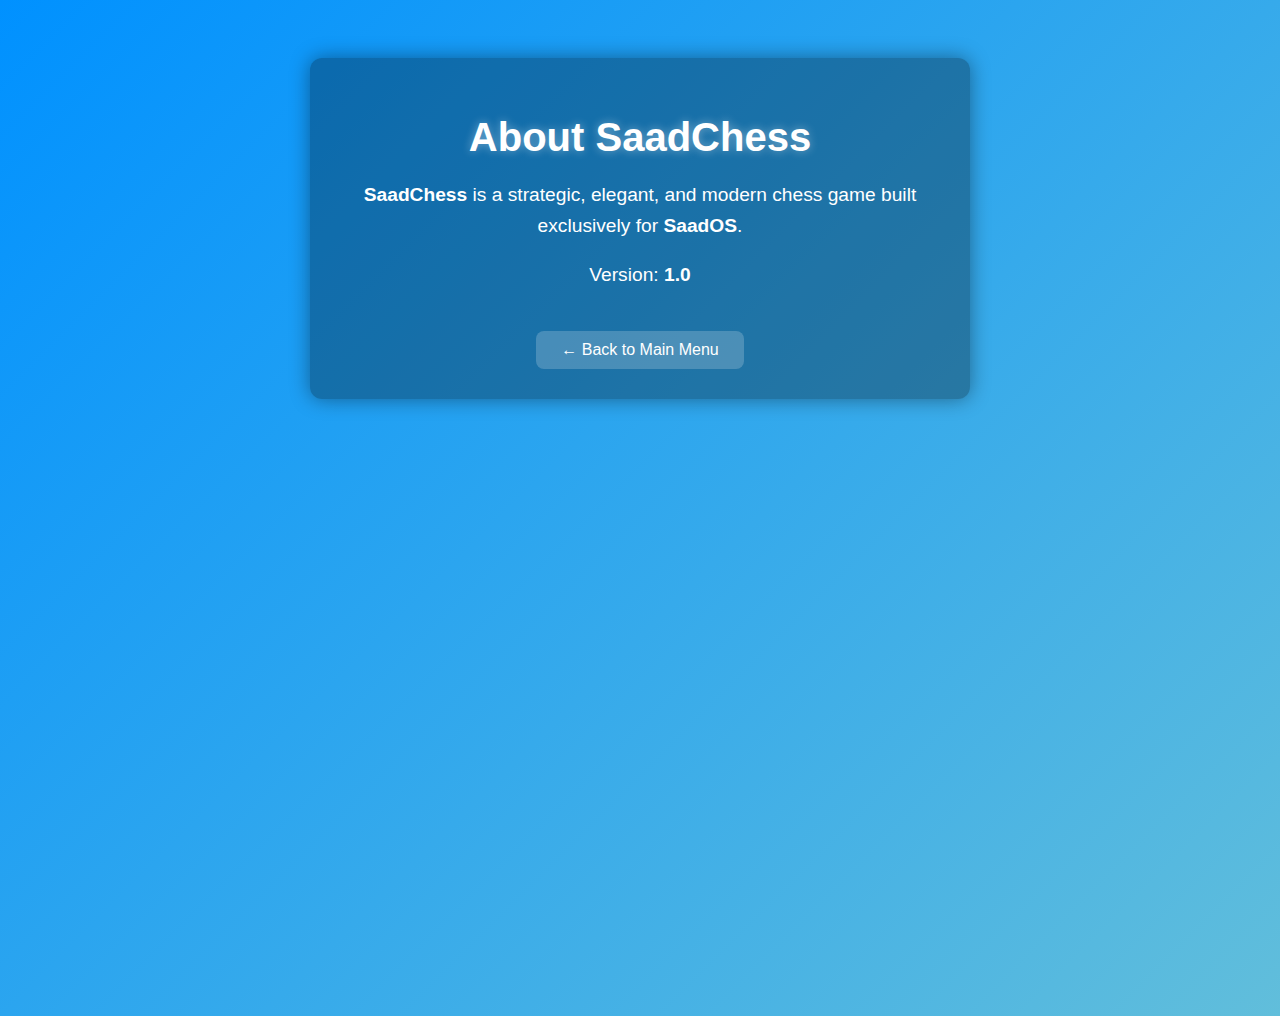
<file: softwares/SaadChess/about.html>
<!DOCTYPE html>
<html lang="en">
<head>
  <meta charset="UTF-8">
  <meta name="viewport" content="width=device-width, initial-scale=1.0">
  <title>About — SaadChess</title>
  <style>
    :root {
      --primary: #0091ff;
      --secondary: #61bedb;
      --bg: #1a1a1a;
      --text: #ffffff;
    }

    body {
      background: linear-gradient(135deg, var(--primary) 0%, var(--secondary) 100%);
      color: var(--text);
      font-family: "Segoe UI", sans-serif;
      text-align: center;
      padding: 50px;
      min-height: 100vh;
    }

    .card {
      background-color: rgba(0, 0, 0, 0.3);
      padding: 30px;
      border-radius: 12px;
      max-width: 600px;
      margin: auto;
      box-shadow: 0 0 20px rgba(0, 0, 0, 0.4);
      animation: fadeIn 1.5s ease-in-out;
    }

    h1 {
      font-size: 2.5em;
      margin-bottom: 20px;
      text-shadow: 0 0 10px rgba(255,255,255,0.4);
    }

    p {
      font-size: 1.2em;
      line-height: 1.6;
      margin-bottom: 15px;
    }

    a {
      display: inline-block;
      margin-top: 25px;
      background-color: rgba(255, 255, 255, 0.2);
      color: white;
      padding: 10px 25px;
      border-radius: 8px;
      text-decoration: none;
      transition: background 0.3s ease;
    }

    a:hover {
      background-color: rgba(255, 255, 255, 0.4);
    }

    @keyframes fadeIn {
      from { opacity: 0; transform: translateY(20px); }
      to { opacity: 1; transform: translateY(0); }
    }
  </style>
</head>
<body>
  <div class="card">
    <h1>About SaadChess</h1>
    <p><b>SaadChess</b> is a strategic, elegant, and modern chess game built exclusively for <b>SaadOS</b>.</p>
    <p>Version: <b>1.0</b></p>
    <a href="index.html">← Back to Main Menu</a>
  </div>
</body>
</html>
</file>
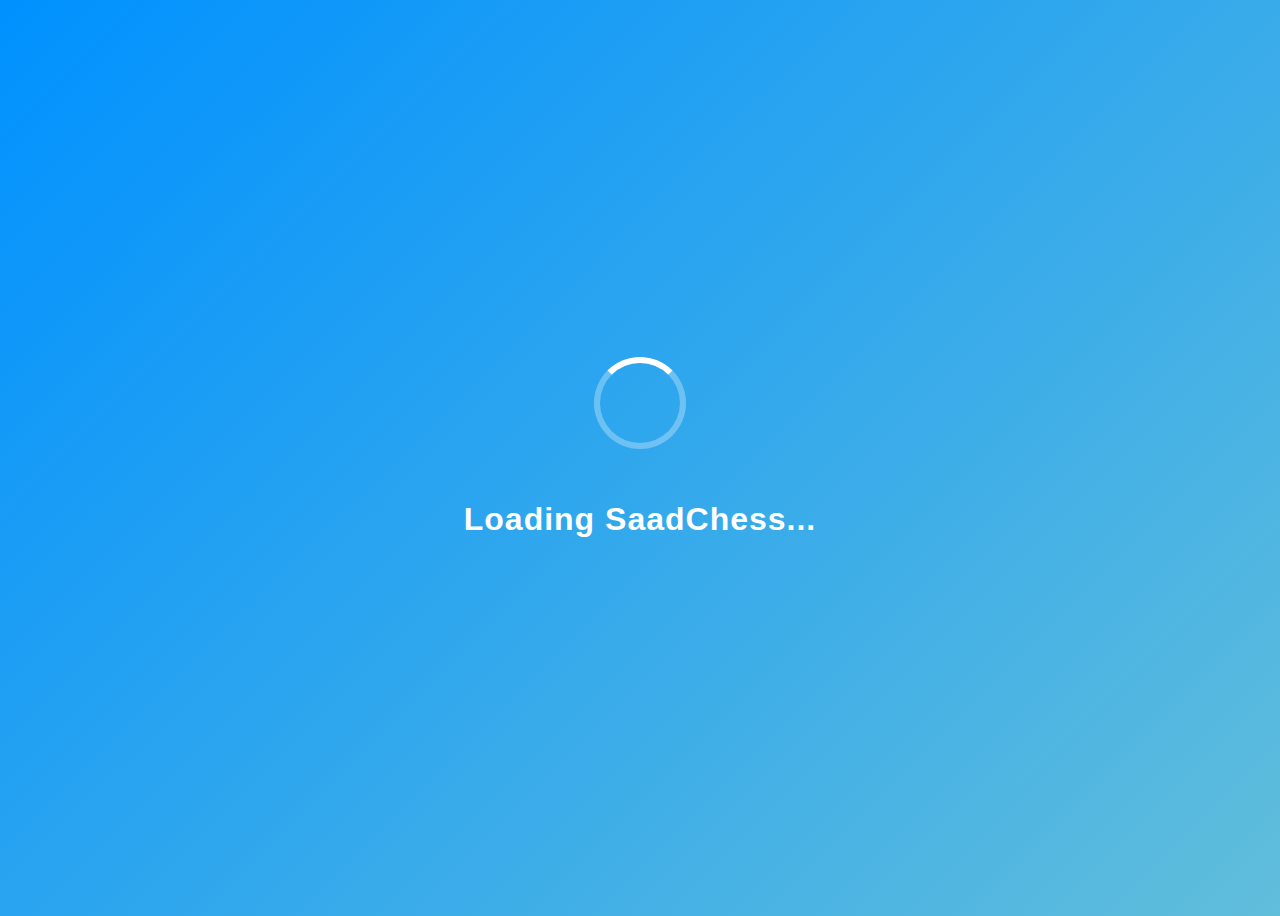
<file: softwares/SaadChess/loading.html>
<!DOCTYPE html>
<html lang="en">
<head>
  <meta charset="UTF-8">
  <meta name="viewport" content="width=device-width, initial-scale=1.0">
  <title>Loading — SaadChess</title>
  <style>
    body {
      background: linear-gradient(135deg, #0091ff 0%, #61bedb 100%);
      display: flex;
      flex-direction: column;
      justify-content: center;
      align-items: center;
      height: 100vh;
      color: white;
      font-family: "Segoe UI", sans-serif;
      overflow: hidden;
    }

    .loader {
      width: 80px;
      height: 80px;
      border: 6px solid rgba(255, 255, 255, 0.3);
      border-top: 6px solid white;
      border-radius: 50%;
      animation: spin 1.5s linear infinite;
      margin-bottom: 30px;
    }

    @keyframes spin {
      0% { transform: rotate(0deg); }
      100% { transform: rotate(360deg); }
    }

    h1 {
      font-size: 2em;
      letter-spacing: 1px;
      animation: fade 1.5s ease-in-out infinite alternate;
    }

    @keyframes fade {
      from { opacity: 0.5; }
      to { opacity: 1; }
    }
  </style>

  <script>
    setTimeout(() => {
      window.location.href = "main.html";
    }, 3000);
  </script>
</head>
<body>
  <div class="loader"></div>
  <h1>Loading SaadChess...</h1>
</body>
</html>
</file>
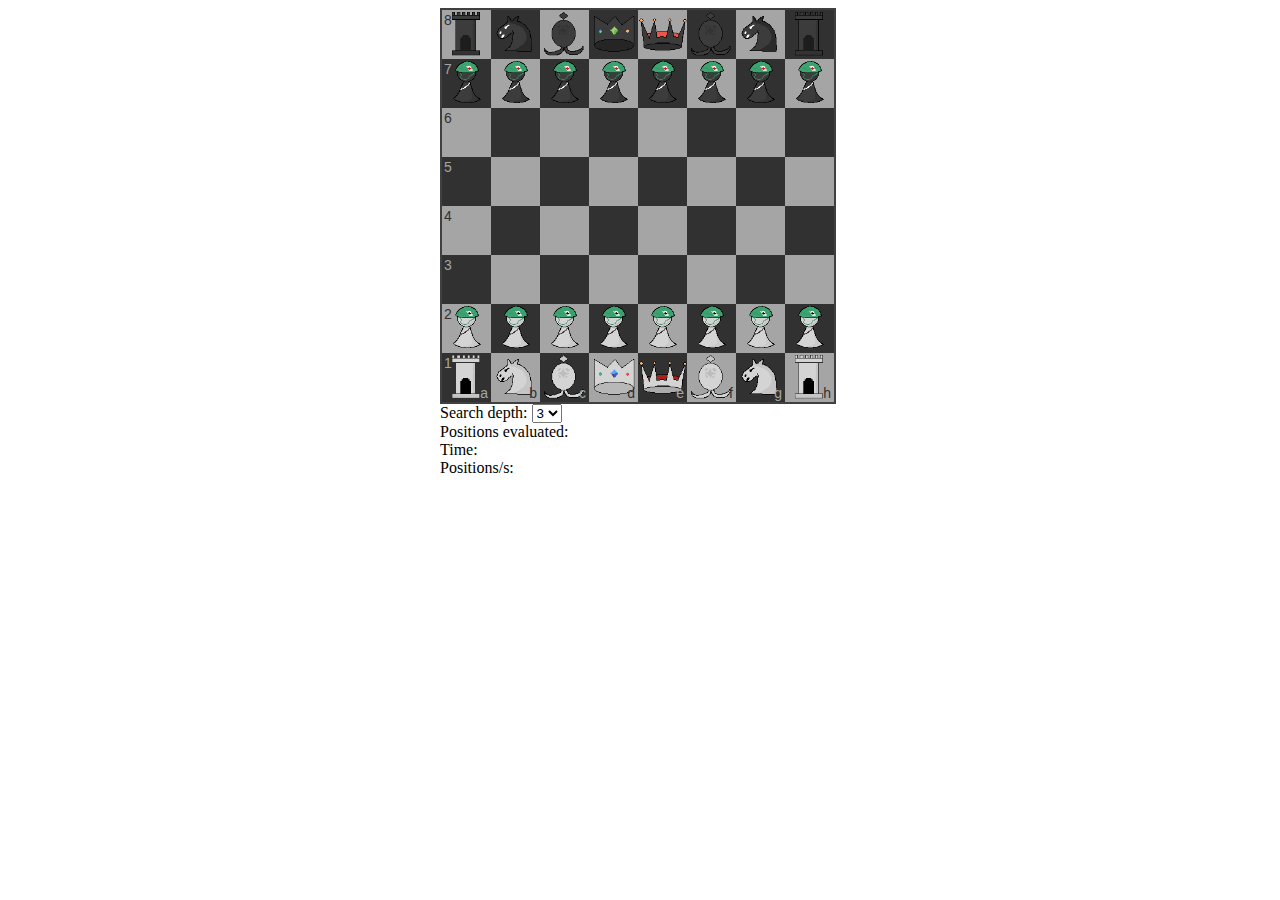
<file: softwares/SaadChess/main.html>
<!DOCTYPE html>
<html lang="en">
<head>
    <meta charset="UTF-8">
    <link rel="stylesheet" href="lib/chessboardjs/css/chessboard-0.3.0.css">
    <link rel="stylesheet" href="style.css">
</head>
<body>
<div id="board" class="board"></div>
<div class="info">
    Search depth:
    <select id="search-depth">
        <option value="1">1</option>
        <option value="2">2</option>
        <option value="3" selected>3</option>
        <option value="4">4</option>
        <option value="5">5</option>
    </select>

    <br>
    <span>Positions evaluated: <span id="position-count"></span></span>
    <br>
    <span>Time: <span id="time"></span></span>
    <br>
    <span>Positions/s: <span id="positions-per-s"></span> </span>
    <br>
    <br>
    <div id="move-history" class="move-history">
    </div>
</div>
<script src="lib/jquery/jquery-3.2.1.min.js"></script>
<script src="lib/chessboardjs/js/chess.js"></script>
<script src="lib/chessboardjs/js/chessboard-0.3.0.js"></script>
<script src="script.js"></script>
<script>

</script>
</body>
</html>
</file>
<file: softwares/SaadChess/lib/chessboardjs/css/chessboard-0.3.0.css>
/*!
 * chessboard.js v0.3.0
 *
 * Copyright 2013 Chris Oakman
 * Released under the MIT license
 * https://github.com/oakmac/chessboardjs/blob/master/LICENSE
 *
 * Date: 10 Aug 2013
 */

/* clearfix */
.clearfix-7da63 {
  clear: both;
}

/* board */
.board-b72b1 {
  border: 2px solid #404040;
  -moz-box-sizing: content-box;
  box-sizing: content-box;
}

/* square */
.square-55d63 {
  float: left;
  position: relative;

  /* disable any native browser highlighting */
  -webkit-touch-callout: none;
    -webkit-user-select: none;
     -khtml-user-select: none;
       -moz-user-select: none;
        -ms-user-select: none;
            user-select: none;
}

/* white square */
.white-1e1d7 {
  background-color: #a5a5a5;
  color: #313131;
}

/* black square */
.black-3c85d {
  background-color: #313131;
  color: #a5a5a5;
}

/* highlighted square */
.highlight1-32417, .highlight2-9c5d2 {
  -webkit-box-shadow: inset 0 0 3px 3px yellow;
  -moz-box-shadow: inset 0 0 3px 3px yellow;
  box-shadow: inset 0 0 3px 3px yellow;
}

/* notation */
.notation-322f9 {
  cursor: default;
  font-family: "Helvetica Neue", Helvetica, Arial, sans-serif;
  font-size: 14px;
  position: absolute;
}
.alpha-d2270 {
  bottom: 1px;
  right: 3px;
}
.numeric-fc462 {
  top: 2px;
  left: 2px;
}
</file>
<file: softwares/SaadChess/style.css>
.board {
    width: 400px;
    margin: auto
}

.info {
    width: 400px;
    margin: auto;
}

.move-history {
    max-height: 100px;
    overflow-y: scroll;
}
</file>
